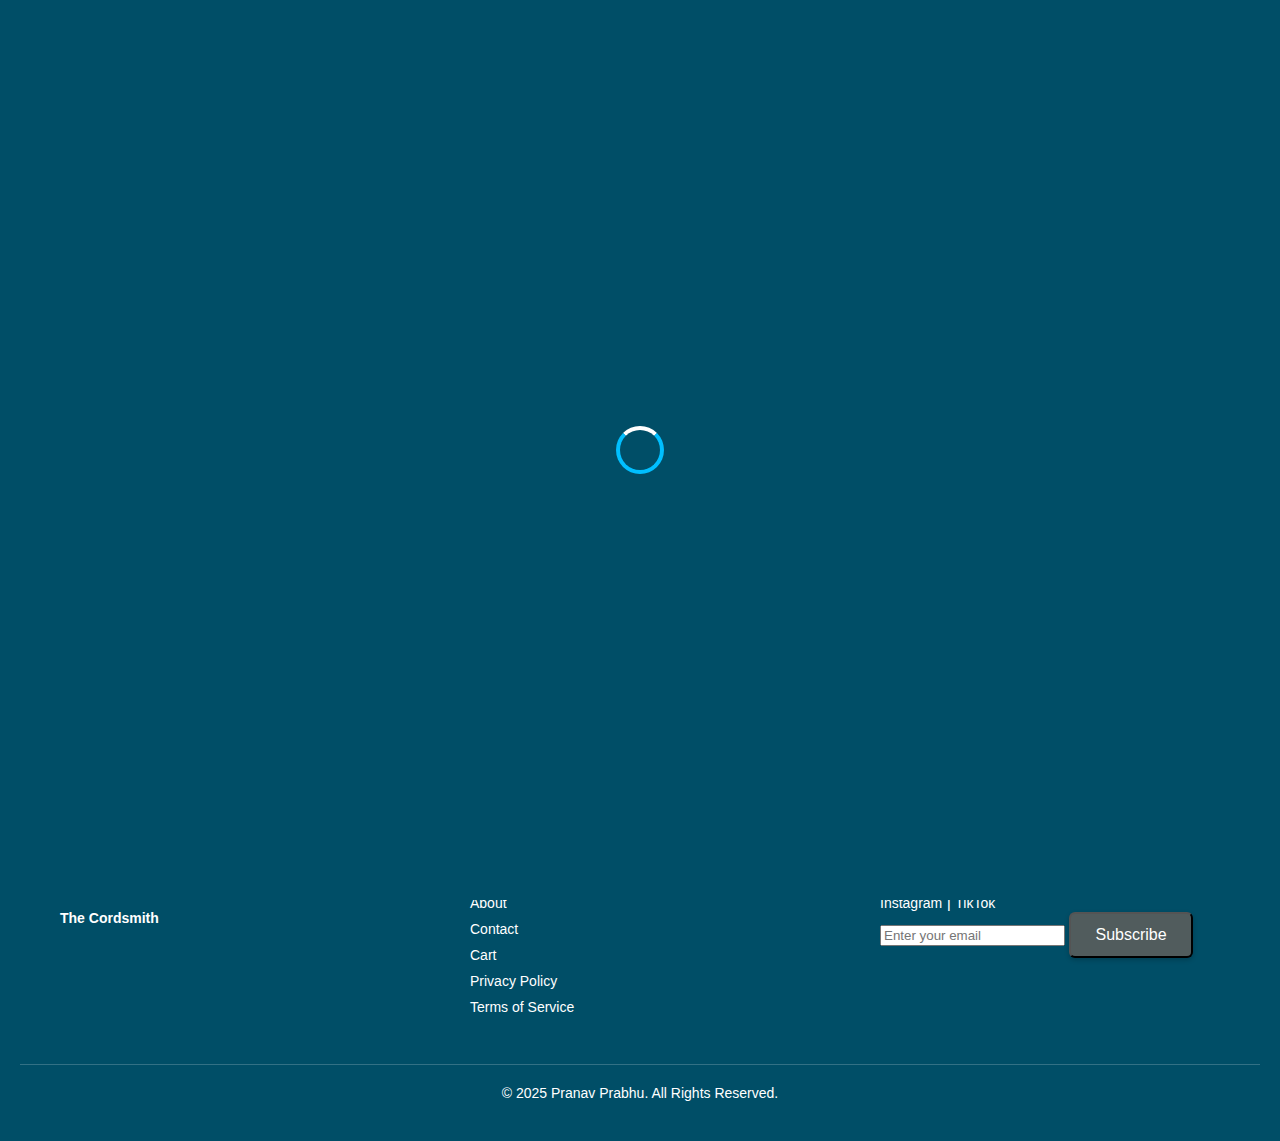
<file: index.html>
<!DOCTYPE html>
<html lang="en">
<head>
    <meta charset="UTF-8">
    <meta name="viewport" content="width=device-width, initial-scale=1.0">
    <title>The Cordsmith - Home</title>
    <link rel="stylesheet" href="style.css">
    <link rel="icon" href="favicon.ico" type="image/x-icon">
</head>
<body>
    <div class="loader" id="loader"></div>
    <header>
        <div class="logo">The Cordsmith</div>
        <nav>
            <ul>
                <li><a href="index.html">Home</a></li>
                <li><a href="about.html">About</a></li>
                <li><a href="contact.html">Contact</a></li>
                <li><a href="cart.html">Cart (<span class="cart-count">0</span>)</a></li>
            </ul>
        </nav>
    </header>
    <section class="hero">
        <h1>Handcrafted Keychains & More</h1>
        <p>Unique designs woven with passion and precision.</p>
        <a href="#featured-products" class="btn">Shop Now</a>
    </section>
    <section class="why-choose-us">
        <h2>Why Choose The Cordsmith?</h2>
        <div class="features-grid">
            <div class="feature slide-in">
                <div class="feature-icon">🛠️</div>
                <h3>Handmade Quality</h3>
                <p>Each piece is crafted with care using premium materials.</p>
            </div>
            <div class="feature slide-in" style="animation-delay: 0.2s;">
                <div class="feature-icon">✨</div>
                <h3>Unique Designs</h3>
                <p>Stand out with our exclusive, one-of-a-kind creations.</p>
            </div>
            <div class="feature slide-in" style="animation-delay: 0.4s;">
                <div class="feature-icon">🚚</div>
                <h3>Fast Shipping</h3>
                <p>Get your order delivered quickly and reliably.</p>
            </div>
        </div>
    </section>
    <section class="featured-products">
        <h2>Featured Creations</h2>
        <div class="products-grid" id="featured-products"></div>
    </section>
    <button class="back-to-top" id="back-to-top">↑</button>
    <footer>
        <div class="footer-content">
            <div class="footer-column">
                <h4>The Cordsmith</h4>
                <p>Handcrafted keychains and accessories made with passion in Coppell, Texas.</p>
                <a href="index.html" class="footer-logo">The Cordsmith</a>
            </div>
            <div class="footer-column">
                <h4>Quick Links</h4>
                <ul>
                    <li><a href="index.html">Home</a></li>
                    <li><a href="about.html">About</a></li>
                    <li><a href="contact.html">Contact</a></li>
                    <li><a href="cart.html">Cart</a></li>
                    <li><a href="privacy.html">Privacy Policy</a></li>
                    <li><a href="terms.html">Terms of Service</a></li>
                </ul>
            </div>
            <div class="footer-column">
                <h4>Stay Connected</h4>
                <p>Email: <a href="mailto:thecordsmith678@gmail.com">thecordsmith678@gmail.com</a></p>
                <div class="social-media">
                    <a href="https://instagram.com/thecordsmith" target="_blank">Instagram</a> | 
                    <a href="https://tiktok.com/@thecordsmith" target="_blank">TikTok</a>
                </div>
                <form class="newsletter-form" action="https://formspree.io/f/xyzwrwbz" method="POST">
                    <input type="email" name="_replyto" placeholder="Enter your email" required>
                    <input type="hidden" name="_subject" value="Newsletter Signup">
                    <button type="submit" class="btn">Subscribe</button>
                </form>
            </div>
        </div>
        <div class="footer-bottom">
            <p>© 2025 Pranav Prabhu. All Rights Reserved.</p>
        </div>
    </footer>
    <script src="script.js"></script>
    <script>
        // Populate featured products
        const featuredProducts = products.slice(0, 5);
        const grid = document.getElementById('featured-products');
        featuredProducts.forEach((product, index) => {
            const productDiv = document.createElement('div');
            productDiv.classList.add('product', 'slide-in');
            productDiv.style.animationDelay = `${index * 0.2}s`;
            productDiv.innerHTML = `
                <img src="${product.image}" alt="${product.name}" loading="lazy">
                <h3>${product.name}</h3>
                <p>$${product.price.toFixed(2)}</p>
                <a href="product.html?id=${product.id}" class="btn">View Details</a>
            `;
            grid.appendChild(productDiv);
        });

        // Hide loader
        window.addEventListener('load', () => {
            document.getElementById('loader').style.display = 'none';
        });

        // Back to top button
        const backToTop = document.getElementById('back-to-top');
        window.addEventListener('scroll', () => {
            backToTop.style.display = window.scrollY > 300 ? 'block' : 'none';
        });
        backToTop.addEventListener('click', () => {
            window.scrollTo({ top: 0, behavior: 'smooth' });
        });
    </script>
</body>
</html>
</file>
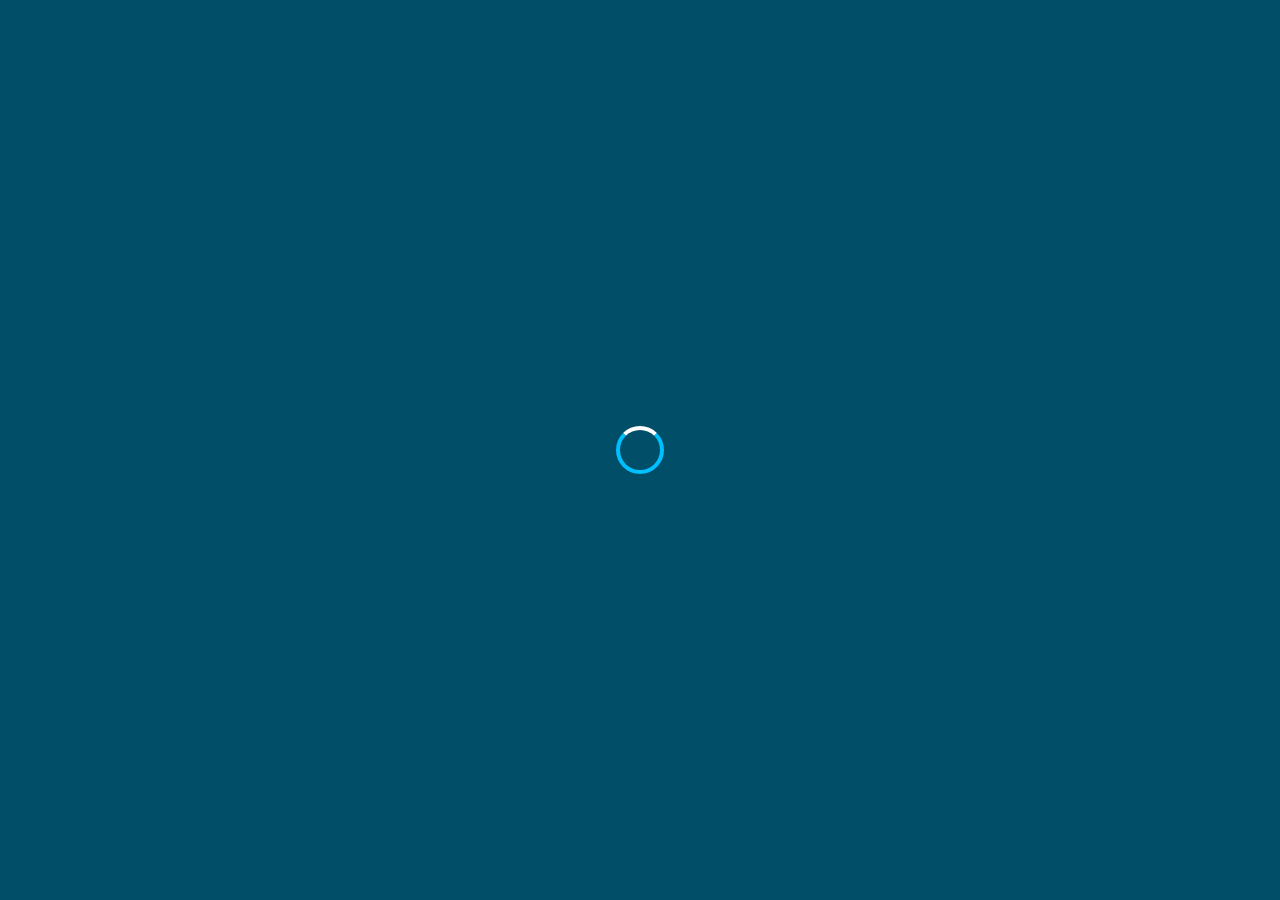
<file: cart.html>
<!DOCTYPE html>
<html lang="en">
<head>
    <meta charset="UTF-8">
    <meta name="viewport" content="width=device-width, initial-scale=1.0">
    <title>The CordSmith - Cart</title>
    <link rel="stylesheet" href="style.css">
    <link rel="icon" href="favicon.ico" type="image/x-icon">
</head>
<body>
    <div class="loader" id="loader"></div>
    <header>
        <div class="logo">The CordSmith</div>
        <nav>
            <ul>
                <li><a href="index.html">Home</a></li>
                <li><a href="about.html">About</a></li>
                <li><a href="contact.html">Contact</a></li>
                <li><a href="cart.html">Cart (<span class="cart-count">0</span>)</a></li>
            </ul>
        </nav>
    </header>
    <section class="cart">
        <h1>Your Cart</h1>
        <div class="cart-content">
            <div class="cart-table">
                <table>
                    <thead>
                        <tr>
                            <th><span class="cart-icon">🛒</span> Product</th>
                            <th>Price</th>
                            <th>Quantity</th>
                            <th>Total</th>
                            <th>Action</th>
                        </tr>
                    </thead>
                    <tbody id="cart-items"></tbody>
                </table>
            </div>
            <div class="cart-total">
                <p id="total-price">Total: $0.00</p>
                <a href="checkout.html" class="btn">Proceed to Checkout</a>
            </div>
        </div>
    </section>
    <button class="back-to-top" id="back-to-top">↑</button>
    <footer>
        <div class="footer-content">
            <div class="footer-column">
                <h4>The CordSmith</h4>
                <p>Handcrafted keychains and accessories made with passion in Coppell, Texas.</p>
                <a href="index.html" class="footer-logo">The CordSmith</a>
            </div>
            <div class="footer-column">
                <h4>Quick Links</h4>
                <ul>
                    <li><a href="index.html">Home</a></li>
                    <li><a href="about.html">About</a></li>
                    <li><a href="contact.html">Contact</a></li>
                    <li><a href="cart.html">Cart</a></li>
                </ul>
            </div>
            <div class="footer-column">
                <h4>Stay Connected</h4>
                <p>Email: <a href="mailto:thecordsmith678@gmail.com">thecordsmith678@gmail.com</a></p>
                <p>Phone: <a href="tel:+14697832678">+1 (469) 783-2678</a></p>
                <p>Address: 627 Cowboys Pkwy Apt 2013, Coppell, TX 75063</p>
                <div class="social-media">
                    <a href="https://instagram.com/the_cordsmith" target="_blank" class="social-link">Instagram</a> | 
                    <a href="https://tiktok.com/@the_cordsmith" target="_blank" class="social-link">TikTok</a>
                </div>
            </div>
        </div>
        <div class="footer-bottom">
            <p>© 2025 Pranav Prabhu. All Rights Reserved.</p>
        </div>
    </footer>
    <script src="script.js"></script>
</body>
</html>
</file>
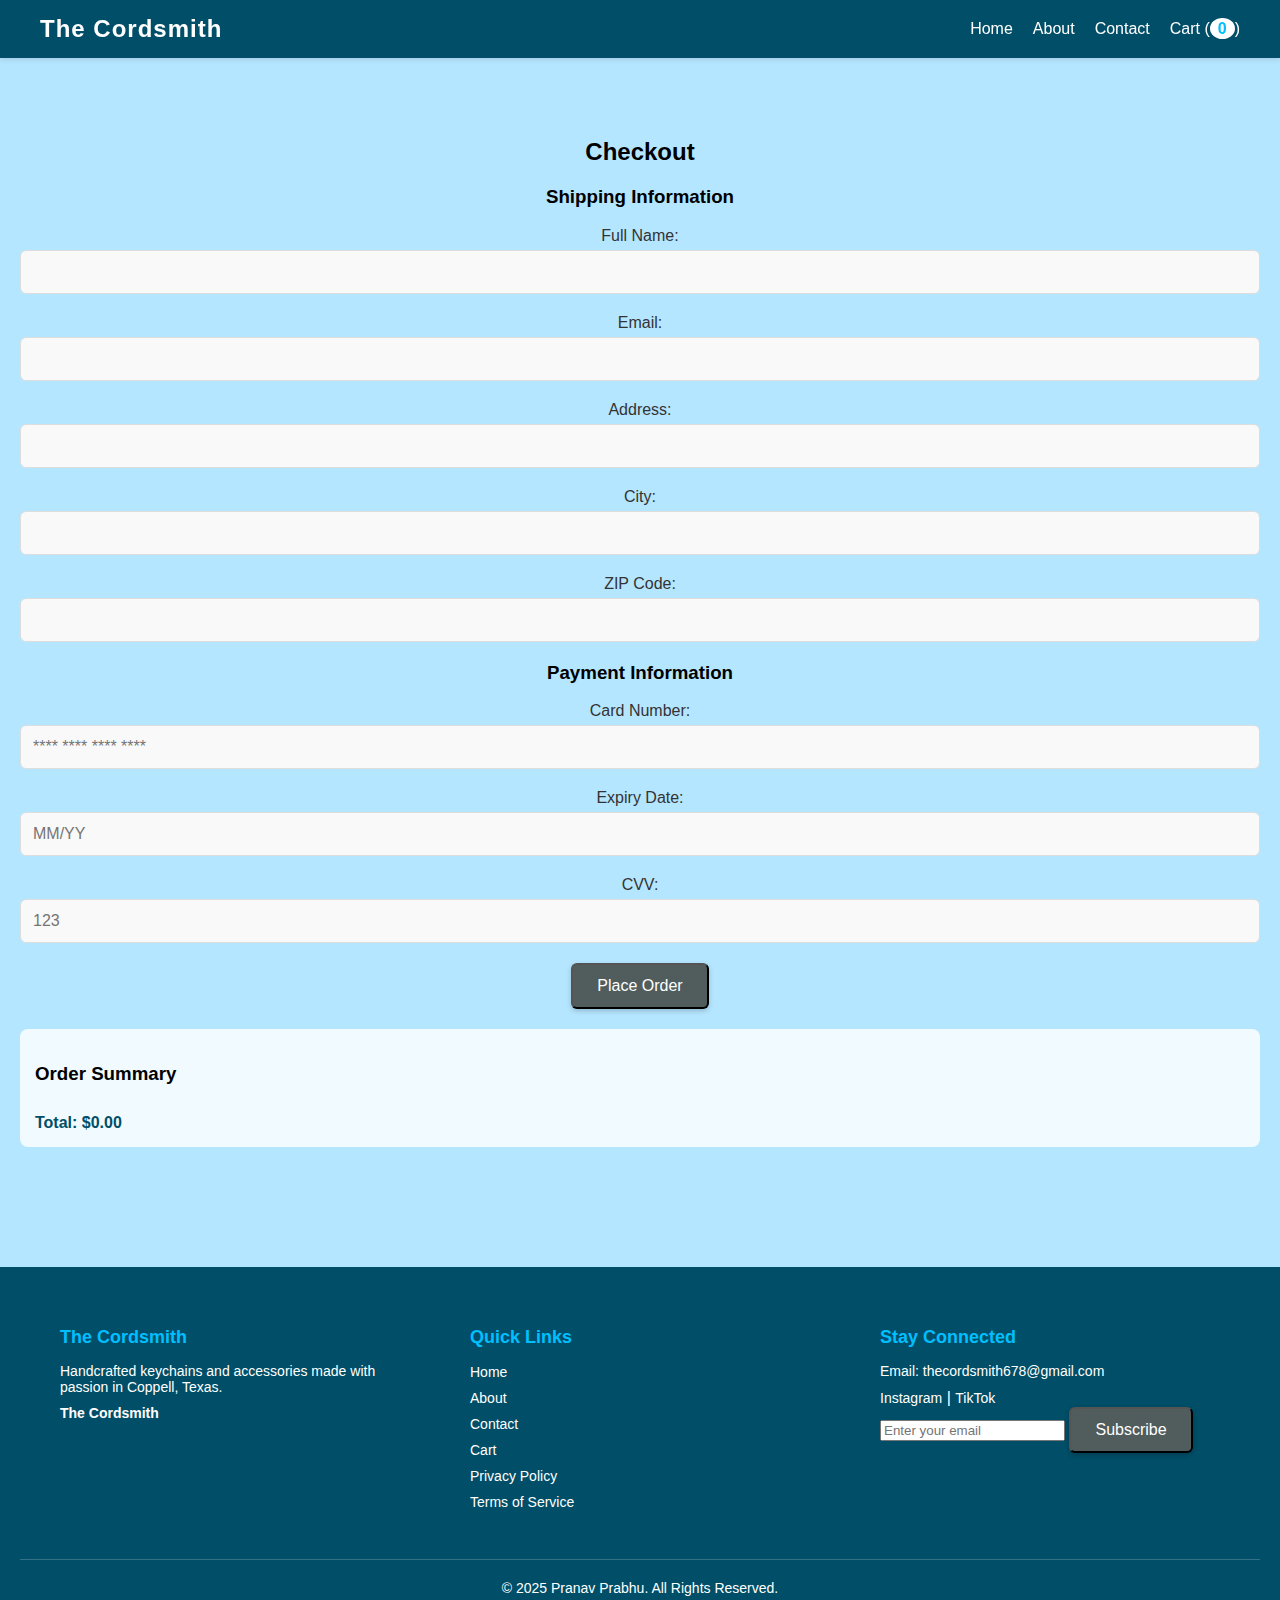
<file: checkout.html>
<!DOCTYPE html>
<html lang="en">
<head>
    <meta charset="UTF-8">
    <meta name="viewport" content="width=device-width, initial-scale=1.0">
    <title>The Cordsmith - Checkout</title>
    <link rel="stylesheet" href="style.css">
    <link rel="icon" href="favicon.ico" type="image/x-icon">
</head>
<body>
    <div class="loader" id="loader"></div>
    <header>
        <div class="logo">The Cordsmith</div>
        <nav>
            <ul>
                <li><a href="index.html">Home</a></li>
                <li><a href="about.html">About</a></li>
                <li><a href="contact.html">Contact</a></li>
                <li><a href="cart.html">Cart (<span class="cart-count">0</span>)</a></li>
            </ul>
        </nav>
    </header>
    <section class="checkout fade-in">
        <h2>Checkout</h2>
        <div class="checkout-container">
            <div class="checkout-form">
                <h3>Shipping Information</h3>
                <form id="checkout-form">
                    <div class="form-group">
                        <label for="full-name">Full Name:</label>
                        <input type="text" id="full-name" name="full-name" required>
                    </div>
                    <div class="form-group">
                        <label for="email">Email:</label>
                        <input type="email" id="email" name="_replyto" required>
                    </div>
                    <div class="form-group">
                        <label for="address">Address:</label>
                        <input type="text" id="address" name="address" required>
                    </div>
                    <div class="form-group">
                        <label for="city">City:</label>
                        <input type="text" id="city" name="city" required>
                    </div>
                    <div class="form-group">
                        <label for="zip">ZIP Code:</label>
                        <input type="text" id="zip" name="zip" pattern="\d{5}" title="Enter a 5-digit ZIP code" required>
                    </div>
                    <h3>Payment Information</h3>
                    <div class="form-group">
                        <label for="card-number">Card Number:</label>
                        <input type="text" id="card-number" name="card-number" placeholder="**** **** **** ****" pattern="\d{16}" title="Enter a 16-digit card number" required>
                    </div>
                    <div class="form-group">
                        <label for="expiry">Expiry Date:</label>
                        <input type="text" id="expiry" name="expiry" placeholder="MM/YY" pattern="(0[1-9]|1[0-2])\/[0-9]{2}" title="Enter expiry in MM/YY format" required>
                    </div>
                    <div class="form-group">
                        <label for="cvv">CVV:</label>
                        <input type="text" id="cvv" name="cvv" placeholder="123" pattern="\d{3}" title="Enter a 3-digit CVV" required>
                    </div>
                    <input type="hidden" name="_subject" value="Order Confirmation from The Cordsmith">
                    <input type="hidden" name="_to" value="thecordsmith678@gmail.com">
                    <input type="hidden" name="order-details" id="order-details">
                    <button type="submit" class="btn">Place Order</button>
                </form>
            </div>
            <div class="order-summary">
                <h3>Order Summary</h3>
                <div id="order-items"></div>
                <p id="order-total">Total: $0.00</p>
            </div>
        </div>
    </section>
    <button class="back-to-top" id="back-to-top">↑</button>
    <footer>
        <div class="footer-content">
            <div class="footer-column">
                <h4>The Cordsmith</h4>
                <p>Handcrafted keychains and accessories made with passion in Coppell, Texas.</p>
                <a href="index.html" class="footer-logo">The Cordsmith</a>
            </div>
            <div class="footer-column">
                <h4>Quick Links</h4>
                <ul>
                    <li><a href="index.html">Home</a></li>
                    <li><a href="about.html">About</a></li>
                    <li><a href="contact.html">Contact</a></li>
                    <li><a href="cart.html">Cart</a></li>
                    <li><a href="privacy.html">Privacy Policy</a></li>
                    <li><a href="terms.html">Terms of Service</a></li>
                </ul>
            </div>
            <div class="footer-column">
                <h4>Stay Connected</h4>
                <p>Email: <a href="mailto:thecordsmith678@gmail.com">thecordsmith678@gmail.com</a></p>
                <div class="social-media">
                    <a href="https://instagram.com/thecordsmith" target="_blank">Instagram</a> | 
                    <a href="https://tiktok.com/@thecordsmith" target="_blank">TikTok</a>
                </div>
                <form class="newsletter-form" action="https://formspree.io/f/xyzwrwbz" method="POST">
                    <input type="email" name="_replyto" placeholder="Enter your email" required>
                    <input type="hidden" name="_subject" value="Newsletter Signup">
                    <button type="submit" class="btn">Subscribe</button>
                </form>
            </div>
        </div>
        <div class="footer-bottom">
            <p>© 2025 Pranav Prabhu. All Rights Reserved.</p>
        </div>
    </footer>
    <script src="script.js"></script>
    <script>
        // Hide loader
        window.addEventListener('load', () => {
            document.getElementById('loader').style.display = 'none';
        });

        // Back to top button
        const backToTop = document.getElementById('back-to-top');
        window.addEventListener('scroll', () => {
            backToTop.style.display = window.scrollY > 300 ? 'block' : 'none';
        });
        backToTop.addEventListener('click', () => {
            window.scrollTo({ top: 0, behavior: 'smooth' });
        });
    </script>
</body>
</html>
</file>
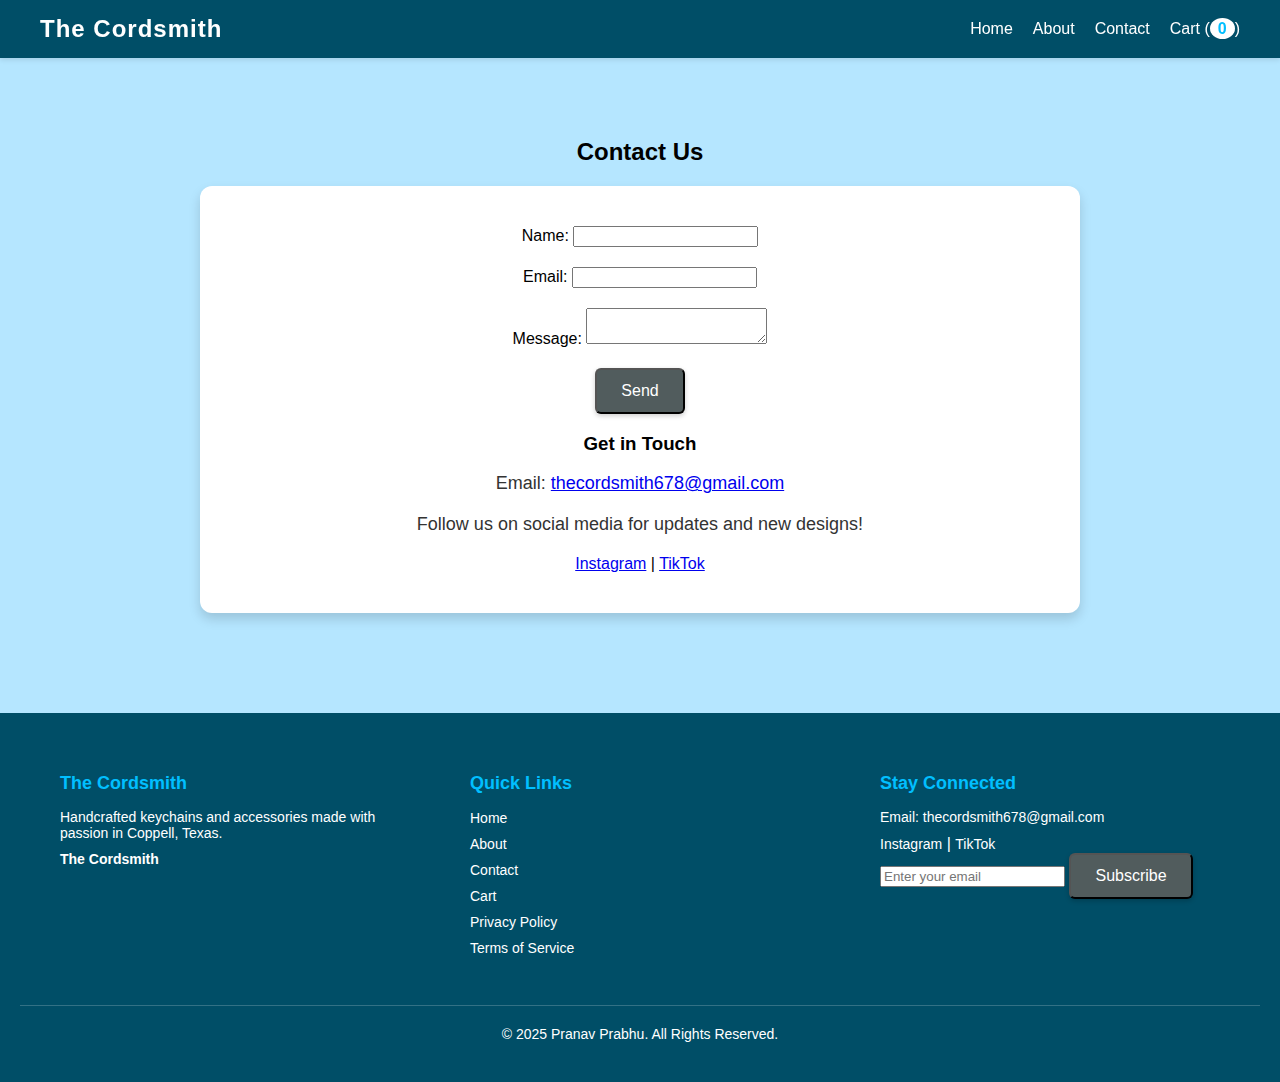
<file: contact.html>
<!DOCTYPE html>
<html lang="en">
<head>
    <meta charset="UTF-8">
    <meta name="viewport" content="width=device-width, initial-scale=1.0">
    <title>The Cordsmith - Contact</title>
    <link rel="stylesheet" href="style.css">
    <link rel="icon" href="favicon.ico" type="image/x-icon">
</head>
<body>
    <div class="loader" id="loader"></div>
    <header>
        <div class="logo">The Cordsmith</div>
        <nav>
            <ul>
                <li><a href="index.html">Home</a></li>
                <li><a href="about.html">About</a></li>
                <li><a href="contact.html">Contact</a></li>
                <li><a href="cart.html">Cart (<span class="cart-count">0</span>)</a></li>
            </ul>
        </nav>
    </header>
    <section class="contact fade-in">
        <h2>Contact Us</h2>
        <div class="contact-content">
            <div class="contact-form">
                <form id="contact-form" action="https://formspree.io/f/xyzwrwbz" method="POST">
                    <div class="form-group">
                        <label for="name">Name:</label>
                        <input type="text" id="name" name="name" required>
                    </div>
                    <div class="form-group">
                        <label for="email">Email:</label>
                        <input type="email" id="email" name="_replyto" required>
                    </div>
                    <div class="form-group">
                        <label for="message">Message:</label>
                        <textarea id="message" name="message" required></textarea>
                    </div>
                    <input type="hidden" name="_subject" value="New Contact Form Submission from The Cordsmith">
                    <input type="hidden" name="_to" value="thecordsmith678@gmail.com">
                    <button type="submit" class="btn">Send</button>
                </form>
                <div id="contact-message" class="fade-in" style="display: none; color: #28a745;">Message sent! We'll get back to you soon.</div>
            </div>
            <div class="contact-info">
                <h3>Get in Touch</h3>
                <p>Email: <a href="mailto:thecordsmith678@gmail.com">thecordsmith678@gmail.com</a></p>
                <p>Follow us on social media for updates and new designs!</p>
                <div class="social-media">
                    <a href="https://instagram.com/thecordsmith" target="_blank">Instagram</a> | 
                    <a href="https://tiktok.com/@thecordsmith" target="_blank">TikTok</a>
                </div>
            </div>
        </div>
    </section>
    <button class="back-to-top" id="back-to-top">↑</button>
    <footer>
        <div class="footer-content">
            <div class="footer-column">
                <h4>The Cordsmith</h4>
                <p>Handcrafted keychains and accessories made with passion in Coppell, Texas.</p>
                <a href="index.html" class="footer-logo">The Cordsmith</a>
            </div>
            <div class="footer-column">
                <h4>Quick Links</h4>
                <ul>
                    <li><a href="index.html">Home</a></li>
                    <li><a href="about.html">About</a></li>
                    <li><a href="contact.html">Contact</a></li>
                    <li><a href="cart.html">Cart</a></li>
                    <li><a href="privacy.html">Privacy Policy</a></li>
                    <li><a href="terms.html">Terms of Service</a></li>
                </ul>
            </div>
            <div class="footer-column">
                <h4>Stay Connected</h4>
                <p>Email: <a href="mailto:thecordsmith678@gmail.com">thecordsmith678@gmail.com</a></p>
                <div class="social-media">
                    <a href="https://instagram.com/thecordsmith" target="_blank">Instagram</a> | 
                    <a href="https://tiktok.com/@thecordsmith" target="_blank">TikTok</a>
                </div>
                <form class="newsletter-form" action="https://formspree.io/f/xyzwrwbz" method="POST">
                    <input type="email" name="_replyto" placeholder="Enter your email" required>
                    <input type="hidden" name="_subject" value="Newsletter Signup">
                    <button type="submit" class="btn">Subscribe</button>
                </form>
            </div>
        </div>
        <div class="footer-bottom">
            <p>© 2025 Pranav Prabhu. All Rights Reserved.</p>
        </div>
    </footer>
    <script src="script.js"></script>
    <script>
        // Form submission handling
        document.getElementById('contact-form').addEventListener('submit', (e) => {
            const contactMessage = document.getElementById('contact-message');
            contactMessage.style.display = 'block';
            setTimeout(() => {
                contactMessage.style.display = 'none';
                document.getElementById('contact-form').reset();
            }, 3000);
        });

        // Hide loader
        window.addEventListener('load', () => {
            document.getElementById('loader').style.display = 'none';
        });

        // Back to top button
        const backToTop = document.getElementById('back-to-top');
        window.addEventListener('scroll', () => {
            backToTop.style.display = window.scrollY > 300 ? 'block' : 'none';
        });
        backToTop.addEventListener('click', () => {
            window.scrollTo({ top: 0, behavior: 'smooth' });
        });
    </script>
</body>
</html>
</file>
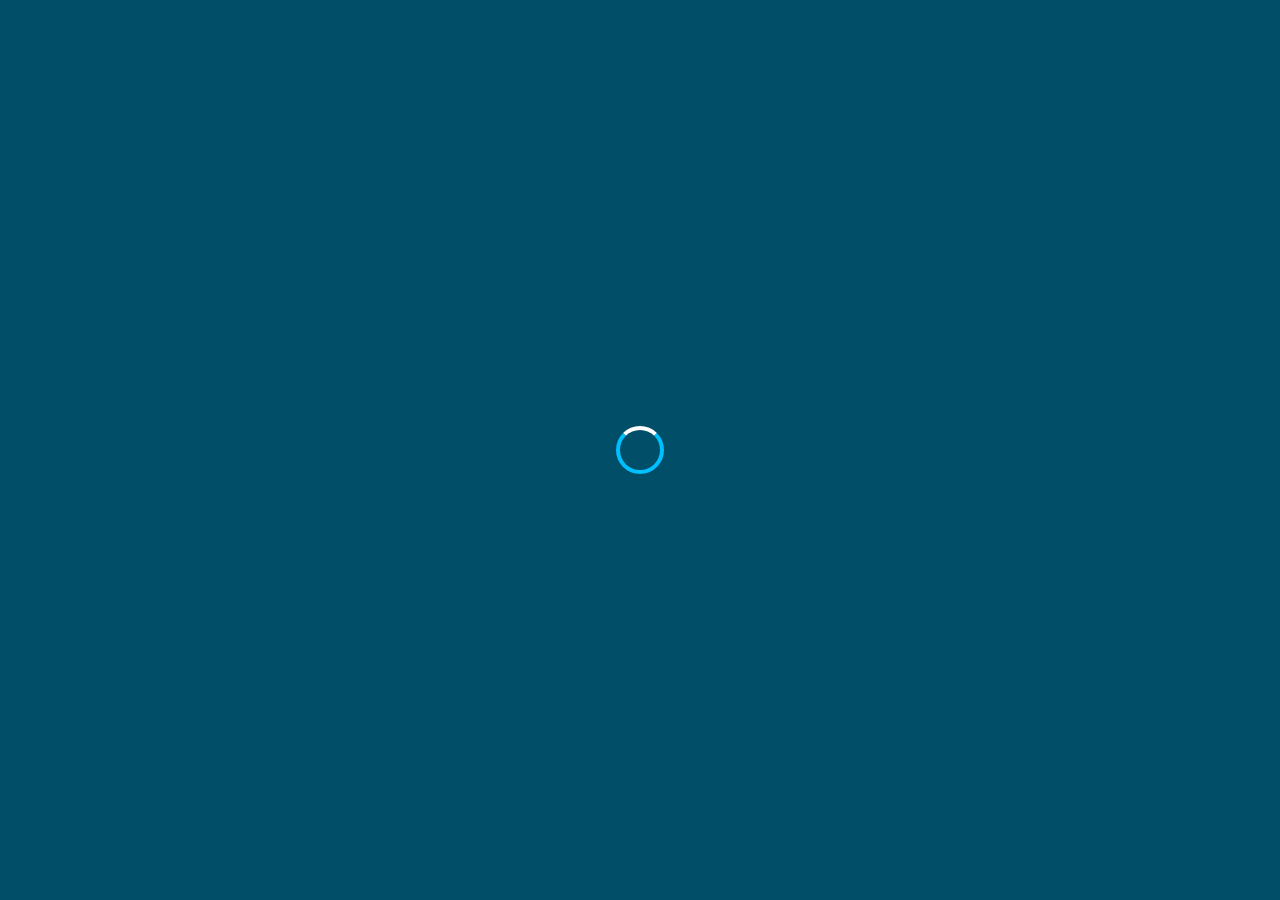
<file: product.html>
<!DOCTYPE html>
<html lang="en">
<head>
    <meta charset="UTF-8">
    <meta name="viewport" content="width=device-width, initial-scale=1.0">
    <title>The Cordsmith - Product</title>
    <link rel="stylesheet" href="style.css">
    <link rel="icon" href="favicon.ico" type="image/x-icon">
</head>
<body>
    <div class="loader" id="loader"></div>
    <header>
        <div class="logo">The Cordsmith</div>
        <nav>
            <ul>
                <li><a href="index.html">Home</a></li>
                <li><a href="about.html">About</a></li>
                <li><a href="contact.html">Contact</a></li>
                <li><a href="cart.html">Cart (<span class="cart-count">0</span>)</a></li>
            </ul>
        </nav>
    </header>
    <section class="product-detail fade-in">
        <div class="product-image" id="product-image"></div>
        <div class="product-info">
            <h2 id="product-name"></h2>
            <p id="product-price"></p>
            <p id="product-description"></p>
            <div class="product-actions">
                <button id="add-to-cart" class="btn pulse">Add to Cart</button>
                <a href="index.html" class="btn back-home">Back to Home</a>
            </div>
        </div>
    </section>
    <div class="modal" id="cart-modal" style="display: none;">
        <div class="modal-content">
            <h3>Added to Cart!</h3>
            <p id="modal-product-name"></p>
            <div class="modal-actions">
                <a href="index.html" class="btn">Continue Shopping</a>
                <a href="cart.html" class="btn pulse">View Cart</a>
            </div>
        </div>
    </div>
    <button class="back-to-top" id="back-to-top">↑</button>
    <footer>
        <p>© 2025 Pranav Prabhu. All Rights Reserved.</p>
        <div class="social-media">
            <a href="https://instagram.com/thecordsmith" target="_blank">Instagram</a> | 
            <a href="https://tiktok.com/@thecordsmith" target="_blank">TikTok</a>
        </div>
    </footer>
    <script src="script.js"></script>
    <script>
        // Get product ID from URL and populate details
        const params = new URLSearchParams(window.location.search);
        const productId = parseInt(params.get('id'));
        const product = products.find(p => p.id === productId);
        if (product) {
            document.getElementById('product-image').innerHTML = `<img src="${product.image}" alt="${product.name}" loading="lazy">`;
            document.getElementById('product-name').textContent = product.name;
            document.getElementById('product-price').textContent = `$${product.price.toFixed(2)}`;
            document.getElementById('product-description').textContent = product.description;
            document.getElementById('add-to-cart').addEventListener('click', () => {
                addToCart(product.id);
                const modal = document.getElementById('cart-modal');
                document.getElementById('modal-product-name').textContent = `${product.name} has been added to your cart.`;
                modal.style.display = 'flex';
            });
        } else {
            document.getElementById('product-info').innerHTML = '<p>Product not found.</p>';
        }

        // Hide loader
        window.addEventListener('load', () => {
            document.getElementById('loader').style.display = 'none';
        });

        // Back to top button
        const backToTop = document.getElementById('back-to-top');
        window.addEventListener('scroll', () => {
            backToTop.style.display = window.scrollY > 300 ? 'block' : 'none';
        });
        backToTop.addEventListener('click', () => {
            window.scrollTo({ top: 0, behavior: 'smooth' });
        });
    </script>
</body>
</html>
</file>
<file: style.css>
body {
    font-family: "Roboto", sans-serif;
    margin: 0;
    padding: 0;
    background-color: #b5e6ff;
    scroll-behavior: smooth;
    font-size: 16px;
}

.loader {
    position: fixed;
    top: 0;
    left: 0;
    width: 100%;
    height: 100%;
    background: #004e67;
    display: flex;
    justify-content: center;
    align-items: center;
    z-index: 1000;
    transition: opacity 0.5s ease;
}

.loader::after {
    content: "";
    width: 2.5rem;
    height: 2.5rem;
    border: 4px solid #00bfff;
    border-top: 4px solid #ffffff;
    border-radius: 50%;
    animation: spin 1s linear infinite;
}

@keyframes spin {
    0% { transform: rotate(0deg); }
    100% { transform: rotate(360deg); }
}

header {
    display: flex;
    justify-content: space-between;
    align-items: center;
    padding: 0.9375rem 2.5rem;
    background-color: #004e67;
    color: #ffffff;
    position: sticky;
    top: 0;
    z-index: 100;
    box-shadow: 0 2px 5px rgba(0, 0, 0, 0.1);
}

.logo {
    font-size: 1.5rem;
    font-weight: 700;
    letter-spacing: 0.0625rem;
}

nav ul {
    list-style: none;
    display: flex;
    gap: 1.25rem;
    margin: 0;
    padding: 0;
}

nav a {
    color: #ffffff;
    text-decoration: none;
    font-size: 1rem;
    transition: color 0.3s ease, transform 0.2s ease;
}

nav a:hover {
    color: #00bfff;
    transform: translateY(-2px);
}

.cart-count {
    font-weight: bold;
    color: #00bfff;
    background: #ffffff;
    border-radius: 50%;
    padding: 0.125rem 0.5rem;
}

.hamburger {
    display: none;
    font-size: 1.5rem;
    cursor: pointer;
    color: #ffffff;
}

.hero {
    text-align: center;
    padding: 5rem 1.25rem;
    background-image: url("IMG_0288.jpeg");
    background-size: auto;
    background-position: top;
    color: #ffffff;
    margin-bottom: 2.5rem;
    width: 100%;
    box-sizing: border-box;
}

.hero h1, .hero p {
    color: #ffffff;
    text-shadow: 1px 1px 3px rgba(0, 0, 0, 0.2);
}

.about, .contact, .cart, .checkout, .product-details {
    text-align: center;
    padding: 3.75rem 1.25rem;
    margin-bottom: 2.5rem;
    width: 100%;
    box-sizing: border-box;
}

.about-content, .cart-content, .checkout-content, .product-content {
    max-width: 75rem;
    margin: 0 auto;
    background: #ffffff;
    padding: 1.875rem;
    border-radius: 0.625rem;
    box-shadow: 0 4px 8px rgba(0, 0, 0, 0.1);
}

.contact-content {
    max-width: 50rem;
    margin: 0 auto;
    background: #ffffff url("https://www.transparenttextures.com/patterns/subtle-dots.png");
    padding: 2.5rem;
    border-radius: 0.75rem;
    box-shadow: 0 6px 12px rgba(0, 0, 0, 0.15);
}

.hero h1 {
    font-size: 2.25rem;
    margin: 0 0 0.9375rem;
}

.about h1, .contact h1, .cart h1, .checkout h1, .product-details h1 {
    font-size: 2.25rem;
    margin: 0 0 0.9375rem;
    color: #004e67;
}

.hero p {
    font-size: 1.125rem;
    margin: 0 0 1.25rem;
}

.about p, .contact p, .product-details p {
    font-size: 1.125rem;
    margin: 0 0 1.25rem;
    color: #333;
}

.btn {
    background-color: #515c5d;
    color: #ffffff;
    padding: 0.75rem 1.5rem;
    text-decoration: none;
    border-radius: 0.375rem;
    font-size: 1rem;
    display: inline-flex;
    align-items: center;
    gap: 0.5rem;
    transition: background-color 0.3s ease, transform 0.2s ease, box-shadow 0.3s ease;
    box-shadow: 0 2px 5px rgba(0, 0, 0, 0.2);
}

.btn:hover {
    background-color: #004e67;
    transform: translateY(-2px);
    box-shadow: 0 4px 10px rgba(0, 0, 0, 0.3);
}

@keyframes fade-in {
    from { opacity: 0; }
    to { opacity: 1; }
}

@keyframes slide-in {
    from { transform: translateY(1.25rem); opacity: 0; }
    to { transform: translateY(0); opacity: 1; }
}

@keyframes rocket {
    0% { transform: translateY(0); opacity: 1; }
    100% { transform: translateY(-9.375rem); opacity: 0; }
}

@keyframes truck {
    0% { transform: translateX(-1.25rem); }
    50% { transform: translateX(1.25rem); }
    100% { transform: translateX(-1.25rem); }
}

.featured-products, .why-choose-us, .about-features {
    margin: 2.5rem auto;
    max-width: 75rem;
    padding: 0 1.25rem;
    text-align: center;
}

.products-grid, .features-grid, .about-features {
    display: grid;
    grid-template-columns: repeat(auto-fit, minmax(13.75rem, 1fr));
    gap: 1.25rem;
    margin: 1.25rem 0;
}

.features-grid, .about-features {
    grid-template-columns: repeat(auto-fit, minmax(15.625rem, 1fr));
    gap: 1.875rem;
}

.product, .feature {
    background-color: #ffffff;
    padding: 0.9375rem;
    border-radius: 0.625rem;
    box-shadow: 0 4px 8px rgba(0, 0, 0, 0.1);
    transition: transform 0.3s ease, box-shadow 0.3s ease;
}

.feature {
    background: linear-gradient(135deg, #ffffff, #f0faff);
    padding: 1.25rem;
    border: 1px solid #00bfff;
}

.feature-icon {
    font-size: 2.5rem;
    margin-bottom: 0.9375rem;
    color: #004e67;
}

.feature h3 {
    font-size: 1.375rem;
    color: #004e67;
    margin: 0 0 0.625rem;
}

.feature p {
    font-size: 1rem;
    color: #333;
}

.product:hover, .feature:hover {
    transform: translateY(-0.3125rem);
    box-shadow: 0 8px 16px rgba(0, 0, 0, 0.2);
}

.product img {
    width: 100%;
    height: 11.25rem;
    object-fit: cover;
    border-radius: 0.5rem;
    transition: transform 0.3s ease;
}

.product img:hover {
    transform: scale(1.05);
}

.back-to-top {
    position: fixed;
    bottom: 1.25rem;
    right: 1.25rem;
    background: #004e67;
    color: #ffffff;
    border: none;
    border-radius: 50%;
    width: 2.5rem;
    height: 2.5rem;
    font-size: 1.25rem;
    cursor: pointer;
    display: none;
    transition: background 0.3s ease, transform 0.2s ease;
}

.back-to-top:hover {
    background: #00bfff;
    transform: scale(1.1);
}

footer {
    background-color: #004e67;
    color: #ffffff;
    padding: 2.5rem 1.25rem;
    margin-top: 2.5rem;
}

.footer-content {
    display: flex;
    flex-wrap: wrap;
    gap: 1.875rem;
    max-width: 75rem;
    margin: 0 auto 1.25rem;
}

.footer-column {
    flex: 1;
    min-width: 12.5rem;
    padding: 1.25rem;
}

.footer-column h4 {
    font-size: 1.125rem;
    color: #00bfff;
    margin: 0 0 0.9375rem;
}

.footer-column p, .footer-column a {
    font-size: 0.875rem;
    color: #ffffff;
    margin: 0 0 0.625rem;
    text-decoration: none;
}

.footer-column a:hover {
    color: #00bfff;
}

.footer-logo {
    font-size: 1.25rem;
    font-weight: bold;
    color: #ffffff;
    display: block;
    margin-top: 0.625rem;
}

.footer-column ul {
    list-style: none;
    padding: 0;
    margin: 0;
}

.footer-column li {
    margin-bottom: 0.5rem;
}

.social-media .social-link {
    color: #ffffff;
    margin-right: 0.625rem;
    text-decoration: none;
}

.social-media .social-link:hover {
    color: #00bfff;
    text-decoration: underline;
}

.footer-bottom {
    text-align: center;
    padding-top: 1.25rem;
    border-top: 1px solid #ffffff33;
}

.footer-bottom p {
    font-size: 0.875rem;
    margin: 0;
}

.contact-form-container {
    max-width: 31.25rem;
    margin: 0 auto;
    text-align: left;
}

.form-group {
    margin-bottom: 1.25rem;
}

.contact-form-container label, .checkout-form label {
    display: block;
    font-size: 1rem;
    color: #333;
    margin: 0.625rem 0 0.3125rem;
    font-weight: 500;
}

.contact-form-container input, .contact-form-container textarea, .checkout-form input, .checkout-form textarea, .checkout-form select {
    width: 100%;
    padding: 0.75rem;
    font-size: 1rem;
    border: 1px solid #ddd;
    border-radius: 0.375rem;
    background: #f9f9f9;
    color: #333;
    box-sizing: border-box;
    transition: border-color 0.3s ease, box-shadow 0.3s ease;
}

.contact-form-container input:focus, .contact-form-container textarea:focus, .checkout-form input:focus, .checkout-form textarea:focus, .checkout-form select:focus {
    border-color: #00bfff;
    box-shadow: 0 0 5px rgba(0, 191, 255, 0.3);
    outline: none;
}

.contact-form-container textarea, .checkout-form textarea {
    resize: vertical;
}

.contact-form-container button, .checkout-form button {
    margin: 1.25rem auto 0;
    display: flex;
    justify-content: center;
}

.cart-table {
    width: 100%;
    margin: 1.25rem 0;
}

.cart-table table {
    width: 100%;
    border-collapse: collapse;
    background: #ffffff;
    border-radius: 0.625rem;
    overflow: hidden;
}

.cart-table th, .cart-table td {
    padding: 0.75rem;
    text-align: left;
    border-bottom: 1px solid #ddd;
    color: #333;
}

.cart-table th {
    background-color: #f0faff;
    color: #004e67;
    font-weight: 600;
}

.cart-table .qty-btn {
    background-color: #00bfff;
    color: #ffffff;
    border: none;
    padding: 0.25rem 0.625rem;
    border-radius: 0.25rem;
    cursor: pointer;
    margin: 0 0.3125rem;
    transition: background-color 0.3s ease;
}

.cart-table .qty-btn:hover {
    background-color: #008cbf;
}

.cart-table .remove-btn {
    background-color: #ff4d4d;
    color: #ffffff;
    border: none;
    padding: 0.375rem 0.75rem;
    border-radius: 0.25rem;
    cursor: pointer;
    transition: background-color 0.3s ease;
    display: flex;
    align-items: center;
    gap: 0.3125rem;
}

.cart-table .remove-btn:hover {
    background-color: #ff1a1a;
}

.cart-icon, .trash-icon, .view-icon, .payment-icon, .send-icon {
    font-size: 1.125rem;
}

.cart-total {
    text-align: right;
    margin: 1.25rem 0;
}

.cart-total p {
    font-size: 1.125rem;
    font-weight: bold;
    color: #004e67;
}

.cart-total a.btn {
    margin-top: 0.625rem;
}

.confirmation {
    background: #f0faff;
    padding: 1.5625rem;
    border-radius: 0.625rem;
    margin-top: 1.25rem;
    text-align: center;
    box-shadow: 0 4px 8px rgba(0, 0, 0, 0.1);
    animation: fade-in 0.5s ease;
}

.confirmation h3 {
    color: #004e67;
    margin: 0 0 0.625rem;
}

.confirmation {
    color: #333;
    margin: 0;
}

.rocket-animation {
    font-size: 3.75rem;
    margin-bottom: 0.9375rem;
    animation: none;
}

.order-details {
    display: none;
}

.delivery-confirm {
    display: none;
    flex-direction: column;
    align-items: center;
    justify-content: center;
    background: #f0faff;
    padding: 2.5px;
    border-radius: 0.75rem;
    box-shadow: 0 6px 12px rgba(0, 0, 0, 0.15);
    text-align: center;
    min-height: 25rem;
    width: 90%;
    max-width: 50rem;
    margin: 0 auto;
    animation: fade-in 0.5s ease;
}

.truck-icon {
    font-size: 5rem;
    color: #004e67;
    animation: truck 2s ease-in-out infinite;
    margin-bottom: 1.25rem;
}

.delivery-confirm h1 {
    font-size: 2rem;
    color: #004e67;
    margin: 0 0 0.9375rem;
}

.delivery-confirm p {
    font-size: 1.125rem;
    color: #333;
    margin: 0;
}

.order-summary {
    background-color: #f0faff;
    padding: 0.9375rem;
    border-radius: 0.5rem;
    margin: 1.25rem 0;
    text-align: left;
}

.order-form h2, .checkout-form h2 {
    margin: 0 0 0.9375rem;
    color: #004e67;
    font-size: 1.5rem;
}

.order-summary div {
    margin: 0.5rem 0;
    color: #333;
    display: flex;
    align-items: center;
    gap: 0.625rem;
}

.order-summary p {
    font-weight: bold;
    color: #004e67;
    margin: 0.625rem 0 0;
}

.checkout-content {
    display: flex;
    gap: 1.875rem;
    flex-wrap: wrap;
}

.checkout-form {
    flex: 1;
    min-width: 15.625rem;
}

.order-summary {
    flex: 1;
    min-width: 15rem;
}

.secure-checkout {
    display: flex;
    align-items: center;
    gap: 0.3125rem;
    color: #004e67;
    font-weight: 600;
    margin-bottom: 1.25rem;
}

.lock-icon {
    font-size: 1.125rem;
}

.payment-details {
    margin-top: 1.25rem;
}

.about-grid {
    display: grid;
    grid-template-columns: 6fr 3fr;
    gap: 1.875rem;
    margin-bottom: 1.875rem;
}

.about-image img {
    max-width: 50%;
    height: auto;
    border-radius: 0.625rem;
    box-shadow: 0 4px 8px rgba(0, 0, 0, 0.1);
}

.product-content {
    display: flex;
    gap: 1.875rem;
    flex-wrap: wrap;
}

.product-image img {
    max-width: 100%;
    height: auto;
    border-radius: 0.625rem;
    box-shadow: 0 4px 8px rgba(0, 0, 0, 0.1);
}

.product-info {
    flex: 1;
    min-width: 18.75rem;
    text-align: left;
}

.product-info h1 {
    font-size: 1.75rem;
    margin-bottom: 0.625rem;
}

.product-info p {
    margin-bottom: 0.9375rem;
}

.add-to-cart {
    margin-top: 1.25rem;
}

/* Responsive Design */
@media screen and (max-width: 768px) {
    header {
        padding: 0.625rem 1.25rem;
        flex-wrap: wrap;
    }

    .logo {
        font-size: 1.25rem;
    }

    .hamburger {
        display: block;
    }

    nav ul {
        display: none;
        flex-direction: column;
        width: 100%;
        background: #004e67;
        position: absolute;
        top: 3.5rem;
        left: 0;
        padding: 1.25rem;
        z-index: 99;
    }

    nav ul.active {
        display: flex;
    }

    nav a {
        font-size: 1.125rem;
        padding: 0.625rem 0;
    }

    .hero {
        padding: 2.5rem 1rem;
    }

    .hero h1, .about h1, .contact h1, .cart h1, .checkout h1, .product-details h1 {
        font-size: 1.75rem;
    }

    .hero p, .about p, .contact p, .product-details p {
        font-size: 1rem;
    }

    .products-grid, .features-grid {
        grid-template-columns: repeat(auto-fit, minmax(10rem, 1fr));
        gap: 1rem;
    }

    .about-features {
        grid-template-columns: 1fr;
        gap: 1.25rem;
    }

    .about-grid {
        grid-template-columns: 1fr;
        gap: 1.25rem;
    }

    .about-image img {
        height: auto;
        max-height: 18.75rem;
    }

    .product img {
        height: 9.375rem;
    }

    .cart-table table {
        display: block;
    }

    .cart-table thead {
        display: none;
    }

    .cart-table tr {
        display: block;
        margin-bottom: 1.25rem;
        padding: 0.625rem;
        border: 1px solid #ddd;
        border-radius: 0.625rem;
    }

    .cart-table td {
        display: block;
        text-align: left;
        padding: 0.3125rem 0;
        border: none;
    }

    .cart-table td:before {
        content: attr(data-label);
        font-weight: bold;
        margin-right: 0.625rem;
        color: #004e67;
    }

    .cart-table td[data-label="Quantity"] {
        display: flex;
        align-items: center;
        gap: 0.625rem;
    }

    .cart-table .remove-btn {
        margin-top: 0.625rem;
    }

    .cart-total {
        text-align: center;
    }

    .checkout-content {
        flex-direction: column;
        gap: 1.25rem;
    }

    .contact-content {
        padding: 1.25rem;
    }

    .footer-content {
        flex-direction: column;
        gap: 1rem;
    }

    .footer-column {
        padding: 0.625rem;
    }

    .product-content {
        flex-direction: column;
        gap: 1.25rem;
    }

    .delivery-confirm h1 {
        font-size: 1.5rem;
    }

    .truck-icon {
        font-size: 3.75rem;
    }
}

@media screen and (max-width: 480px) {
    body {
        font-size: 14px;
    }

    .hero {
        padding: 1.875rem 0.625rem;
    }

    .hero h1 {
        font-size: 1.5rem;
    }

    .hero p {
        font-size: 0.875rem;
    }

    .about h1, .contact h1, .cart h1, .checkout h1, .product-details h1 {
        font-size: 1.5rem;
    }

    .about p, .contact p, .product-details p {
        font-size: 0.875rem;
    }

    .btn {
        padding: 0.625rem 1.25rem;
        font-size: 0.875rem;
    }

    .products-grid, .features-grid {
        grid-template-columns: 1fr;
    }

    .product img {
        height: 8.125rem;
    }

    .feature-icon {
        font-size: 2rem;
    }

    .feature h3 {
        font-size: 1.125rem;
    }

    .feature p {
        font-size: 0.875rem;
    }

    .cart-table td {
        font-size: 0.875rem;
    }

    .cart-total p {
        font-size: 1rem;
    }

    .checkout-form, .order-summary {
        min-width: 100%;
    }

    .contact-form-container {
        max-width: 100%;
    }

    .footer-column h4 {
        font-size: 1rem;
    }

    .footer-column p, .footer-column a {
        font-size: 0.75rem;
    }

    .back-to-top {
        width: 2rem;
        height: 2rem;
        font-size: 1rem;
    }
}

@media screen and (max-width: 320px) {
    .logo {
        font-size: 1rem;
    }

    .hero {
        padding: 1.25rem 0.5rem;
    }

    .hero h1 {
        font-size: 1.25rem;
    }

    .hero p {
        font-size: 0.75rem;
    }

    .about, .contact, .cart, .checkout, .product-details {
        padding: 1.875rem 0.625rem;
    }

    .about-content, .cart-content, .checkout-content, .product-content {
        padding: 1.25rem;
    }

    .contact-content {
        padding: 0.9375rem;
    }

    .product img {
        height: 6.875rem;
    }

    .delivery-confirm {
        min-height: 18.75rem;
    }

    .delivery-confirm h1 {
        font-size: 1.25rem;
    }

    .delivery-confirm p {
        font-size: 0.875rem;
    }

    .truck-icon {
        font-size: 3rem;
    }
}
</file>
